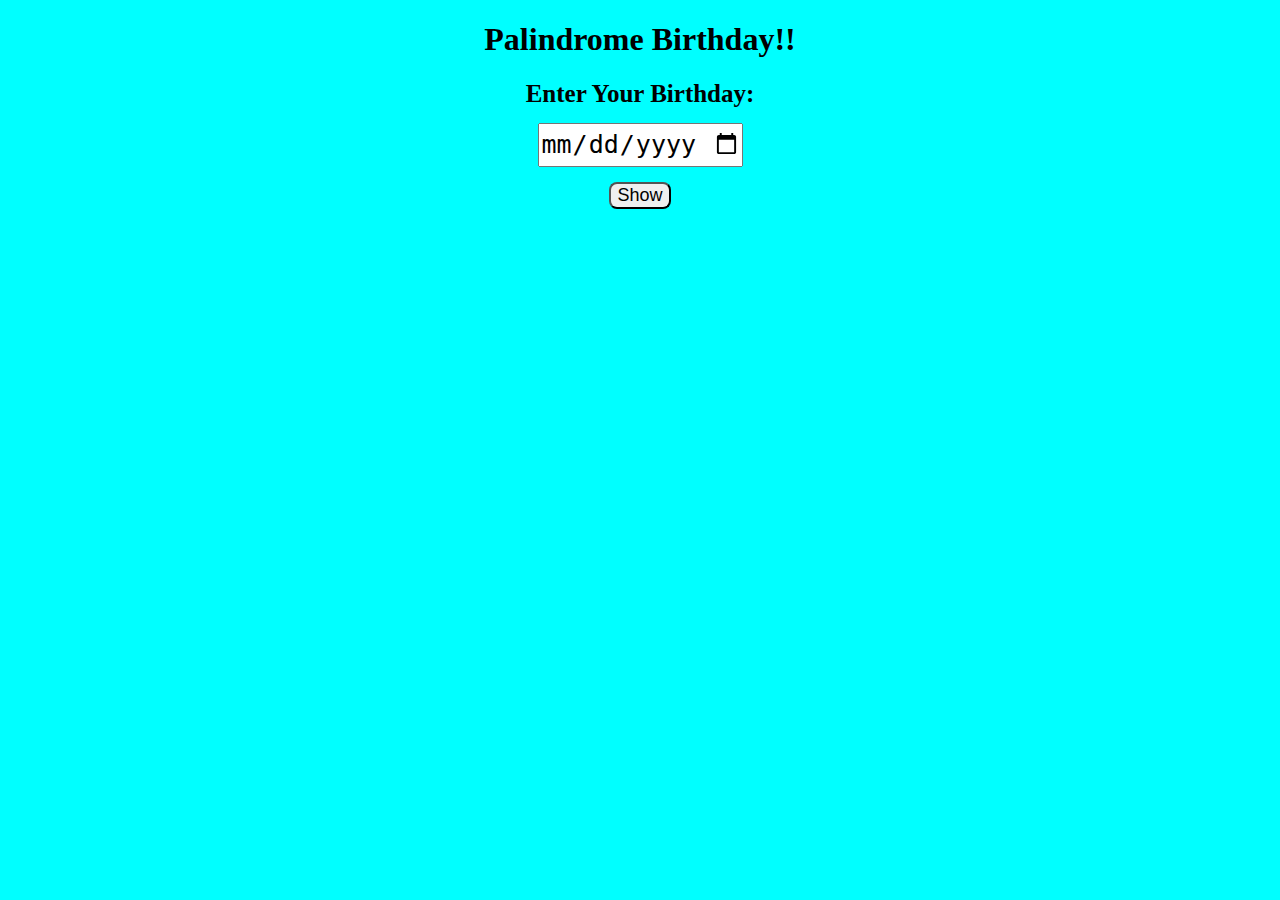
<file: index.html>
<!DOCTYPE html>
<html lang="en">
<head>
    <meta charset="UTF-8">
    <meta http-equiv="X-UA-Compatible" content="IE=edge">
    <meta name="viewport" content="width=device-width, initial-scale=1.0">
    <title>Palindrome Birthday</title>
    <link rel="stylesheet" href="/index.css">
</head>
<body>
    <h1>Palindrome Birthday!!</h1>
    <label id="lable">Enter Your Birthday:</label>
    <input type="date" id="bday-input" required>
    <button id="check-palindrome">Show</button>
    <div id="output"></div>
    <script src="/index.js"></script>
</body>
</html>
</file>
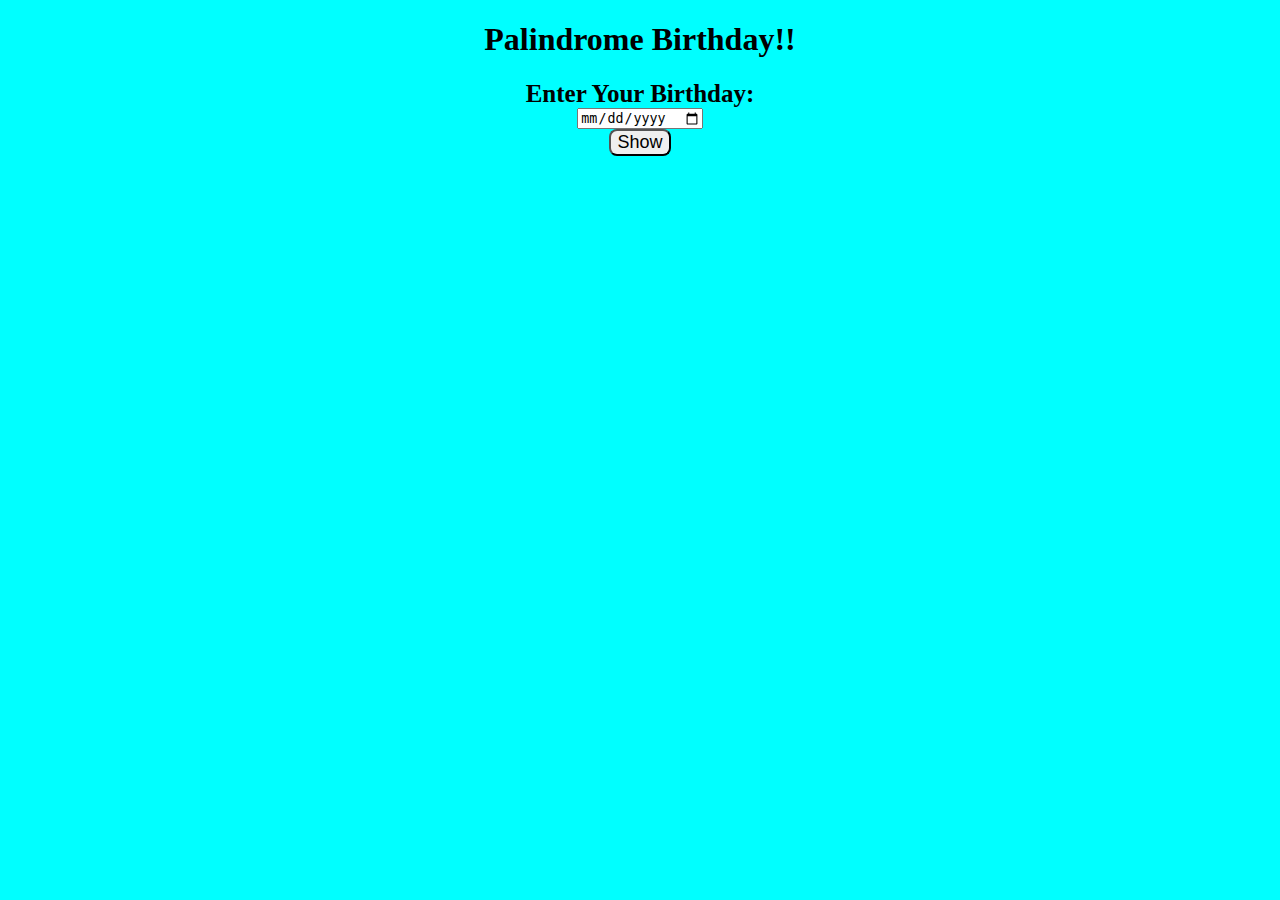
<file: app.html>
<!DOCTYPE html>
<html lang="en">
<head>
    <meta charset="UTF-8">
    <meta http-equiv="X-UA-Compatible" content="IE=edge">
    <meta name="viewport" content="width=device-width, initial-scale=1.0">
    <title>Document</title>
    <link rel="stylesheet" href="/app.css">
</head>
<body>
    <h1>Palindrome Birthday!!</h1>
    <label id="lable">Enter Your Birthday:</label>
    <input type="date" id="bday-input">
    <button id="check-palindrome">Show</button>
    <div id="output"></div>
    <script src="/app.js"></script>
</body>
</html>
</file>
<file: index.css>
body {
    font-family: 'Kalam', cursive;
    overflow: hidden;
    text-align: center;
    background-color: aqua;
}

#lable{
    max-width: 600px;
    margin: auto;
    display: block;
    font-size: large;
    font-weight: 600;
    color: black;
    font-family:cursive;
    font-size:25px;
}

#bday-input{
    margin: 15px;
    height: 40px;
    width: 200px;
    font-size: 25px;
}

#check-palindrome{
    margin: auto;
    border-radius: 0.5rem;
    font-size: large;
    cursor: pointer;
    display: block;
}
</file>
<file: app.css>
body {
    font-family: 'Kalam', cursive;
    overflow: hidden;
    text-align: center;
    background-color: aqua;
}

#lable{
    max-width: 600px;
    margin: auto;
    display: block;
    font-size: large;
    font-weight: 600;
    color: black;
    font-family:cursive;
    font-size:25px;
}

#check-palindrome{
    margin: auto;
    border-radius: 0.5rem;
    font-size: large;
    cursor: pointer;
    display: block;
}
</file>
